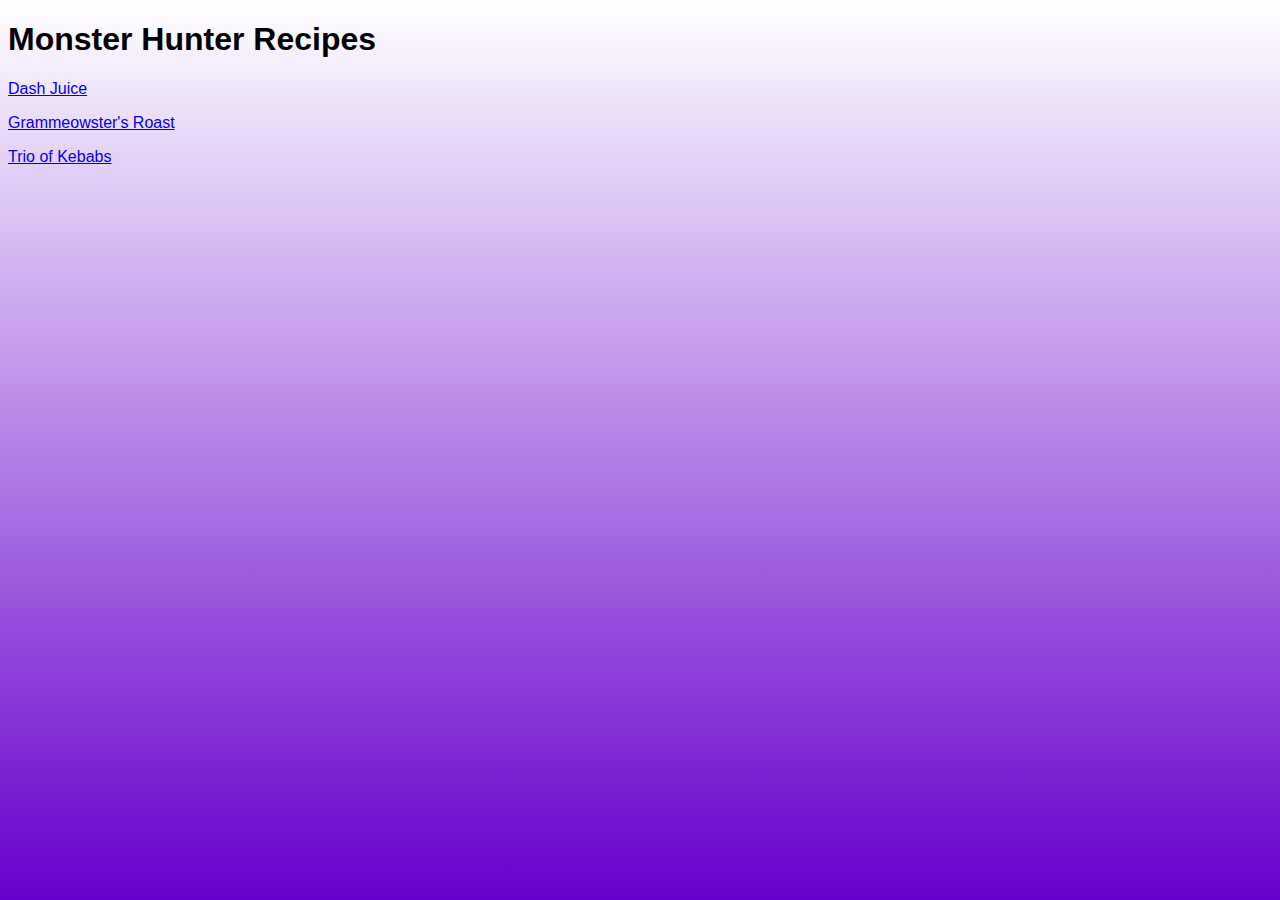
<file: index.html>
<!DOCTYPE html>
<html>
    <head>
        <link rel="stylesheet" href="style.css"/>
        <title>Monster Hunter Recipes</title>
        <meta charset="UTF-8">
    </head>
    <body>
        <h1>Monster Hunter Recipes</h1>
<p><a href="dash-juice.html">Dash Juice</a></p>
<p><a href="grammeowsters-roast.html">Grammeowster's Roast</a></p>
<p><a href="trio-of-kebabs">Trio of Kebabs</a></p>
    </body>
</html>
</file>
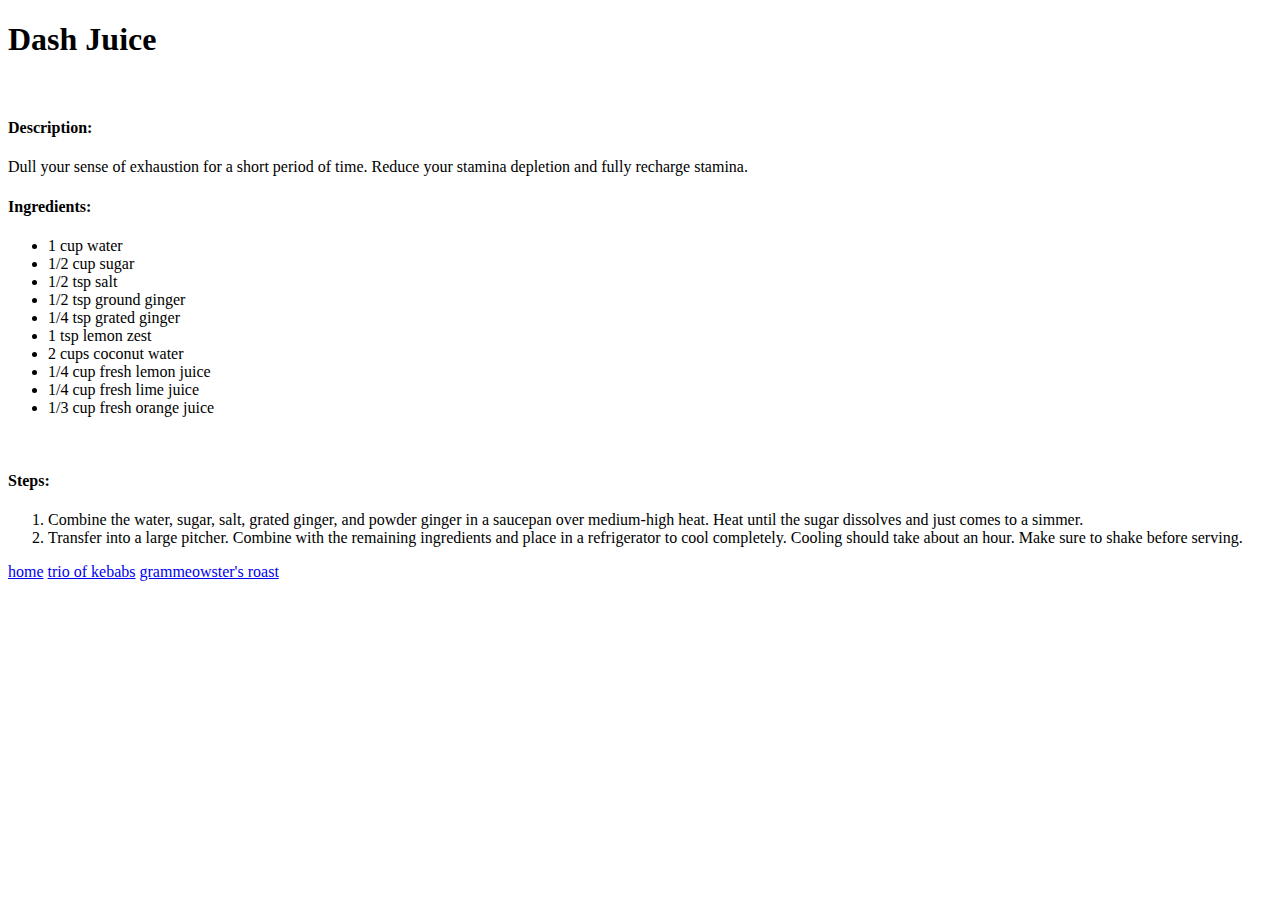
<file: recipes/dash-juice.html>
<!DOCTYPE html>
<html>
    <head>
        <meta charset="UTF-8">
        <title>Dash juice</title>
    </head>
    <body>
        <h1>Dash Juice</h1>
        <br>
 <h4>Description:</h4>
<p>Dull your sense of exhaustion for a short period of time. 
   Reduce your stamina depletion and fully recharge stamina.</p>

<h4>Ingredients:</h4>
<ul>
    <li>1 cup water</li>
    <li>1/2 cup sugar</li>
    <li>1/2 tsp salt</li>
    <li>1/2 tsp ground ginger</li>
    <li>1/4 tsp grated ginger</li>
    <li>1 tsp lemon zest</li>
    <li>2 cups coconut water</li>
    <li>1/4 cup fresh lemon juice</li>
    <li>1/4 cup fresh lime juice</li>
    <li> 1/3 cup fresh orange juice</li>
</ul>
<br>
<h4>Steps:</h4>
<ol>
    <li>Combine the water, sugar, salt, grated ginger, and powder ginger in a saucepan
        over medium-high heat. Heat until the sugar dissolves and just comes to a simmer.
    </li>
    <li>Transfer into a large pitcher. Combine with the remaining ingredients and place in a refrigerator to cool completely. Cooling should take about an hour. Make sure to shake before serving.</li>

</ol>
<a href="index.html">home</a>
<a href="trio-of-kebabs.html">trio of kebabs</a>
<a href="grammeowsters-roast.html">grammeowster's roast</a>
    </body>
</html>
</file>
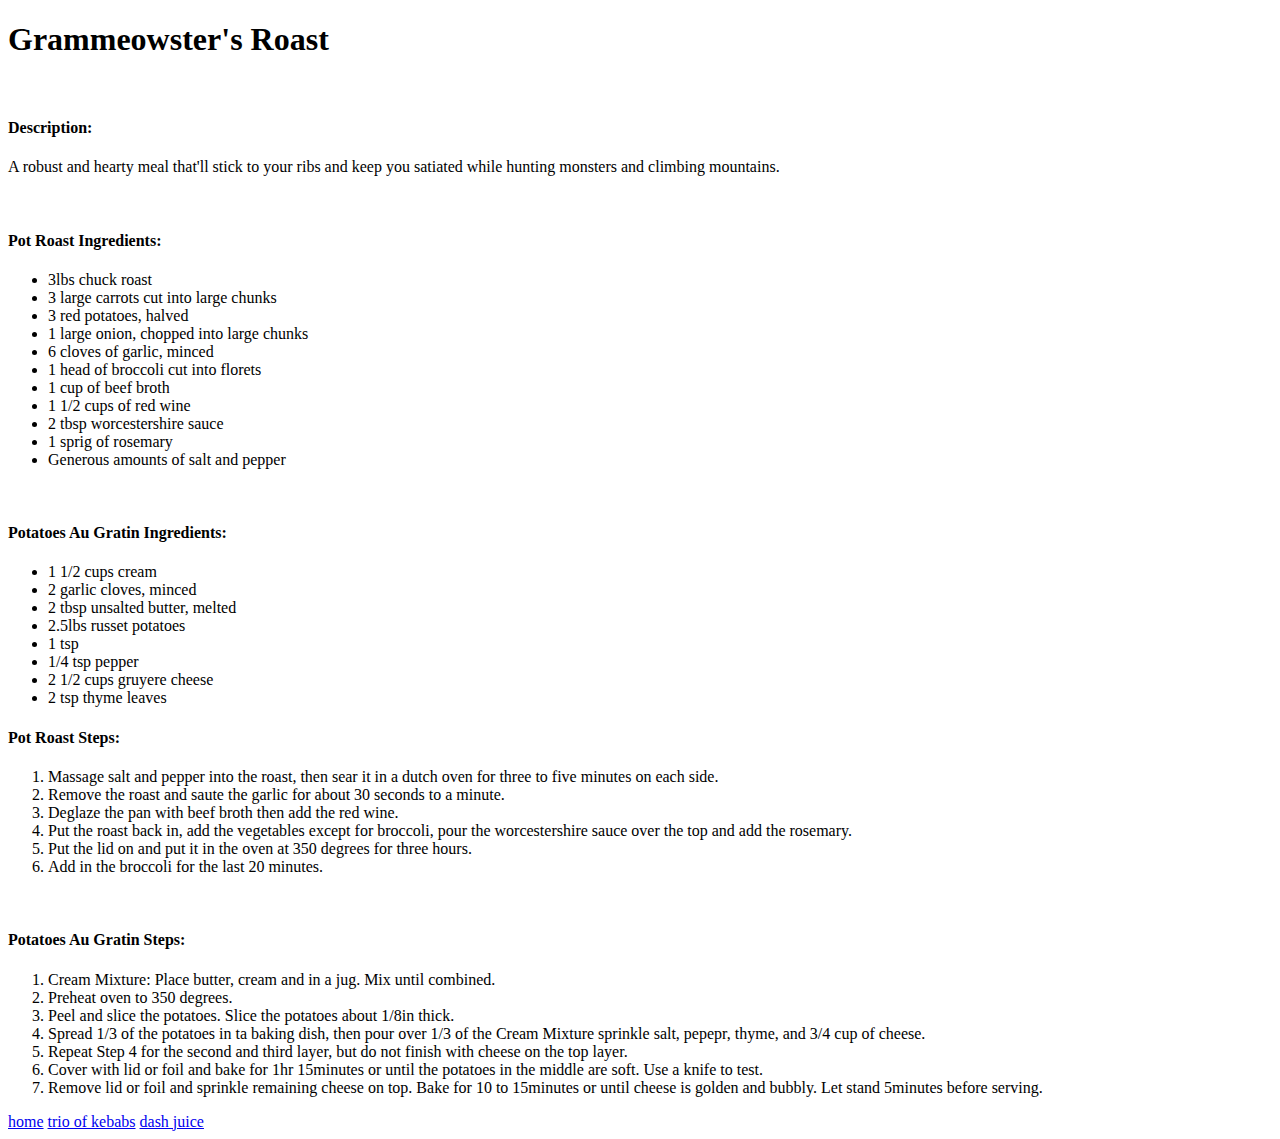
<file: recipes/grammeowsters-roast.html>
<!DOCTYPE html>
<html>
    <head>
        <meta charset="UTF-8">
        <title>Grammeowster's Roast</title> 
    </head>
    <body>
        <h1>Grammeowster's Roast</h1>
        <br>
        <h4>Description:</h4>
        <p>A robust and hearty meal that'll stick to your ribs and keep 
            you satiated while hunting monsters and climbing mountains.</p>
            <br>
        <h4>Pot Roast Ingredients:</h4>
        <ul>
                <li>3lbs chuck roast</li>
                <li>3 large carrots cut into large chunks</li>
                <li>3 red potatoes, halved</li>
                <li>1 large onion, chopped into large chunks</li>
                <li>6 cloves of garlic, minced</li>
                <li>1 head of broccoli cut into florets</li>
                <li>1 cup of beef broth</li>
                <li>1 1/2 cups of red wine</li>
                <li>2 tbsp worcestershire sauce</li>
                <li>1 sprig of rosemary</li>
                <li>Generous amounts of salt and pepper</li>
         </ul>
         <br>
         <h4>Potatoes Au Gratin Ingredients:</h4>
         <ul>
             <li>1 1/2 cups cream</li>
             <li>2 garlic cloves, minced</li>
             <li>2 tbsp unsalted butter, melted</li>
             <li>2.5lbs russet potatoes</li>
             <li>1 tsp</li>
             <li>1/4 tsp pepper</li>
             <li>2 1/2 cups gruyere cheese</li>
             <li>2 tsp thyme leaves</li>
         </ul>
         <h4>Pot Roast Steps:</h4>
         <ol>
             <li>Massage salt and pepper into the roast, 
                 then sear it in a dutch oven for three to five minutes on each side.</li>
            <li>Remove the roast and saute the garlic for about 30 seconds to a minute.</li>
            <li>Deglaze the pan with beef broth then add the red wine.</li>
            <li>Put the roast back in, add the vegetables except for broccoli, pour the worcestershire sauce
                over the top and add the rosemary.</li>
            <li>Put the lid on and put it in the oven at 350 degrees for three hours.</li>
            <li>Add in the broccoli for the last 20 minutes.</li>
         </ol>
         <br>
         <h4>Potatoes Au Gratin Steps:</h4>
         <ol>
             <li>Cream Mixture: Place butter, cream and in a jug. Mix until combined.</li>
             <li>Preheat oven to 350 degrees.</li>
             <li>Peel and slice the potatoes. Slice the potatoes about 1/8in thick.</li>
             <li>Spread 1/3 of the potatoes in ta baking dish, then pour over 1/3 of the Cream Mixture
                 sprinkle salt, pepepr, thyme, and 3/4 cup of cheese.
             </li>
             <li>Repeat Step 4 for the second and third layer, 
                 but do not finish with cheese on the top layer.</li>
             <li>Cover with lid or foil and bake for 1hr 15minutes 
                 or until the potatoes in the middle are soft. Use a knife to test.
             </li>
             <li>Remove lid or foil and sprinkle remaining cheese on top. Bake for 10 to 15minutes or until 
                 cheese is golden and bubbly. Let stand 5minutes before serving.
             </li>
         </ol>
        <a href="index.html">home</a>
        <a href="trio-of-kebabs.html">trio of kebabs</a>
        <a href="dash-juice.html">dash juice</a>
    </body>

</html>
</file>
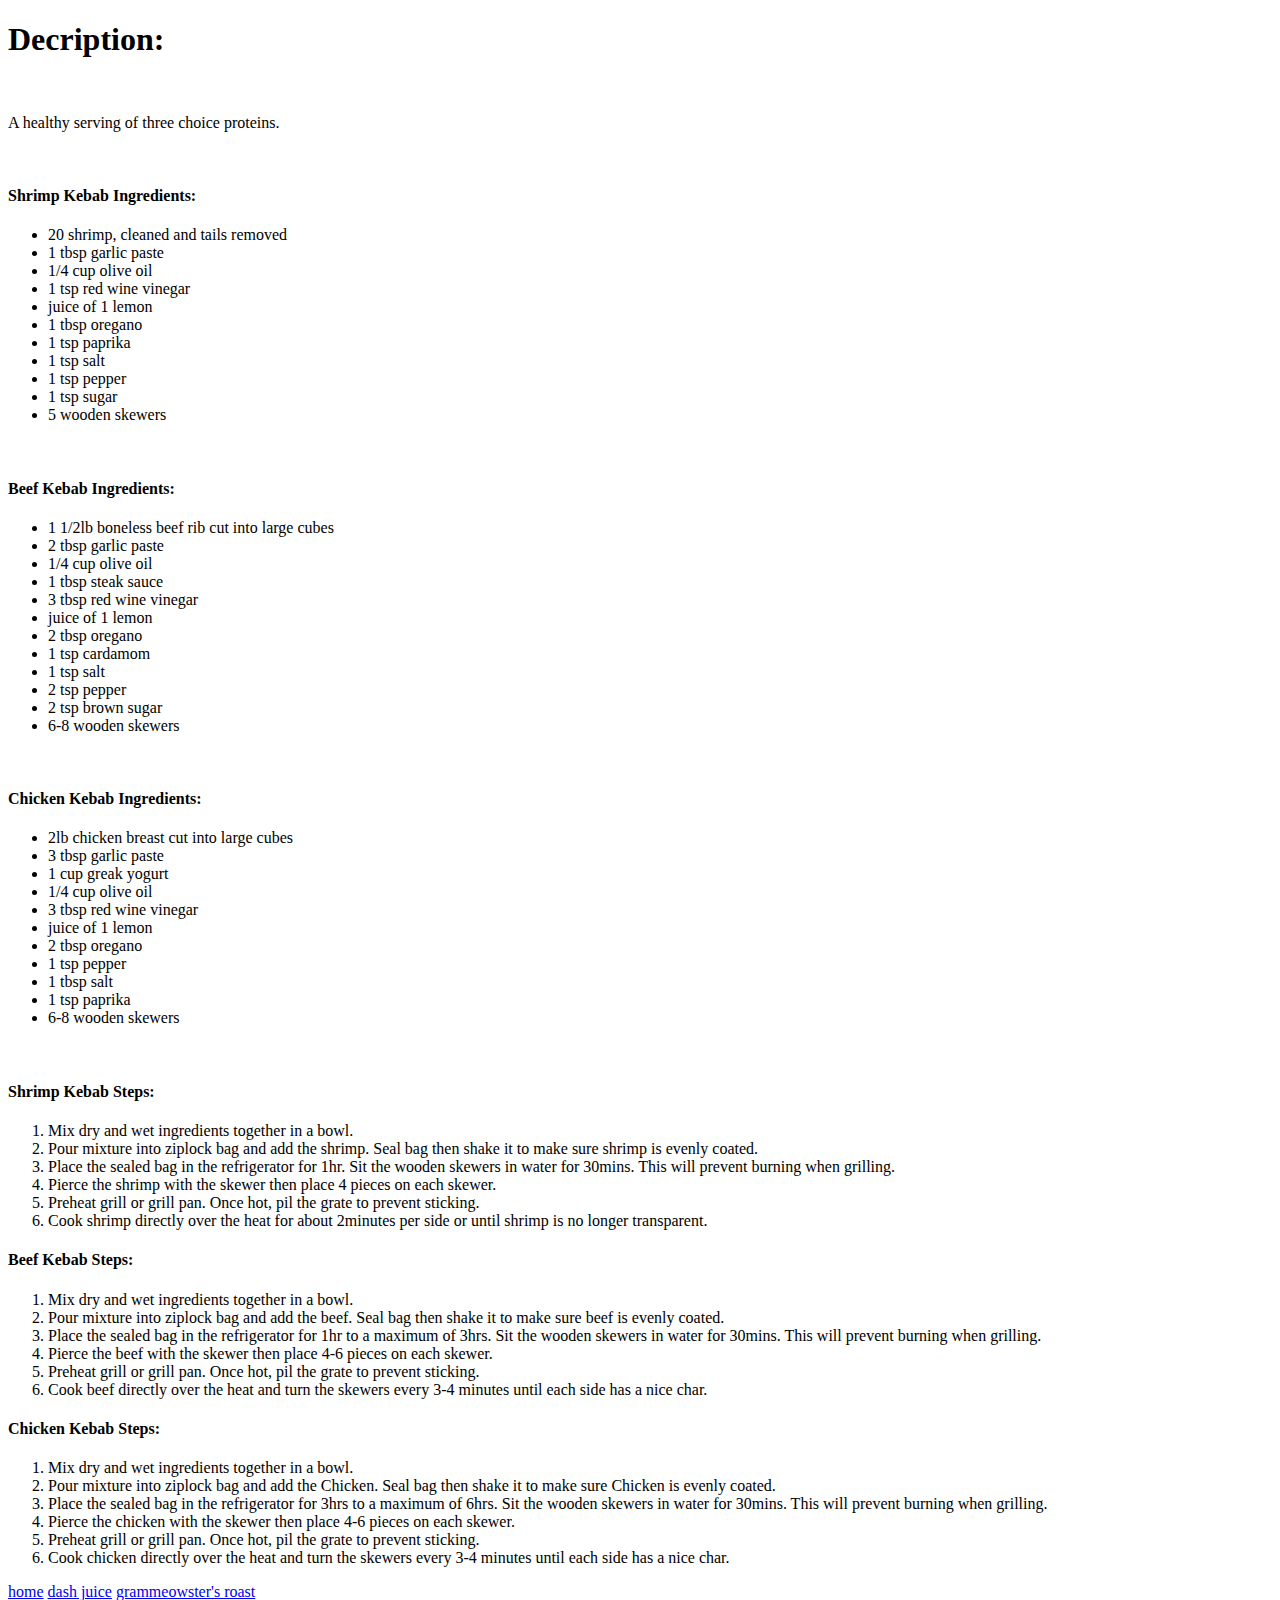
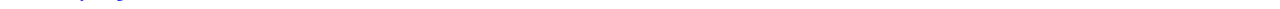
<file: recipes/trio-of-kebabs.html>
<!DOCTYPE html>
<html>
    <head>
        <title>Trio of Kebabs</title>
        <meta charset="UTF-8">
    </head>
    <body>
        <h1>Decription:</h1>
        <br>
        <p>A healthy serving of three choice proteins.</p>
        <br>
        <h4>Shrimp Kebab Ingredients:</h4>
        <ul>
            <li>20 shrimp, cleaned and tails removed</li>
            <li>1 tbsp garlic paste</li>
            <li>1/4 cup olive oil</li>
            <li>1 tsp red wine vinegar</li>
            <li>juice of 1 lemon</li>
            <li>1 tbsp oregano</li>
            <li>1 tsp paprika</li>
            <li>1 tsp salt</li>
            <li>1 tsp pepper</li>
            <li>1 tsp sugar</li>
            <li>5 wooden skewers</li>
        </ul>
        <br>
        <h4>Beef Kebab Ingredients:</h4>
        <ul>
            <li>1 1/2lb boneless beef rib cut into large cubes</li>
            <li>2 tbsp garlic paste</li>
            <li>1/4 cup olive oil</li>
            <li>1 tbsp steak sauce</li>
            <li>3 tbsp red wine vinegar</li>
            <li>juice of 1 lemon</li>
            <li>2 tbsp oregano</li>
            <li>1 tsp cardamom</li>
            <li>1 tsp salt</li>
            <li>2 tsp pepper</li>
            <li>2 tsp brown sugar</li>
            <li>6-8 wooden skewers</li>
        </ul>
        <br>
        <h4>Chicken Kebab Ingredients:</h4>
        <ul>
            <li>2lb chicken breast cut into large cubes</li>
            <li>3 tbsp garlic paste</li>
            <li>1 cup greak yogurt</li>
            <li>1/4 cup olive oil</li>
            <li>3 tbsp red wine vinegar</li>
            <li>juice of 1 lemon</li>
            <li>2 tbsp oregano</li>
            <li>1 tsp pepper</li>
            <li>1 tbsp salt</li>
            <li>1 tsp paprika</li>
            <li>6-8 wooden skewers</li>
        </ul>
        <br>
        <h4>Shrimp Kebab Steps:</h4>
        <ol>
            <li>Mix dry and wet ingredients together in a bowl.</li>
            <li>Pour mixture into ziplock bag and add the shrimp.
                Seal bag then shake it to make sure shrimp is evenly coated.
            </li>
            <li>Place the sealed bag in the refrigerator for 1hr.
                Sit the wooden skewers in water for 30mins.
                This will prevent burning when grilling.</li>
            <li>Pierce the shrimp with the skewer 
                then place 4 pieces on each skewer.</li>
            <li>Preheat grill or grill pan. Once hot, pil the grate to 
                prevent sticking.
            </li>
            <li>Cook shrimp directly over the heat for about 2minutes per side
                or until shrimp is no longer transparent.
            </li>
        </ol>
        <h4>Beef Kebab Steps:</h4>
        <ol>
            <li>Mix dry and wet ingredients together in a bowl.</li>
            <li>Pour mixture into ziplock bag and add the beef.
                Seal bag then shake it to make sure beef is evenly coated.
            </li>
            <li>Place the sealed bag in the refrigerator for 1hr to a maximum of 3hrs.
                Sit the wooden skewers in water for 30mins.
                This will prevent burning when grilling.</li>
            <li>Pierce the beef  with the skewer 
                then place 4-6 pieces on each skewer.</li>
            <li>Preheat grill or grill pan. Once hot, pil the grate to 
                prevent sticking.
            </li>
            <li>Cook beef directly over the heat and turn the skewers every 3-4 minutes
                until each side has a nice char.</li>
        </ol>
        <h4>Chicken Kebab Steps:</h4>
        <ol>
            <li>Mix dry and wet ingredients together in a bowl.</li>
            <li>Pour mixture into ziplock bag and add the Chicken.
                Seal bag then shake it to make sure Chicken is evenly coated.
            </li>
            <li>Place the sealed bag in the refrigerator for 3hrs to a maximum of 6hrs.
                Sit the wooden skewers in water for 30mins.
                This will prevent burning when grilling.</li>
            <li>Pierce the chicken with the skewer 
                then place 4-6 pieces on each skewer.</li>
            <li>Preheat grill or grill pan. Once hot, pil the grate to 
                prevent sticking.
            </li>
            <li>Cook chicken directly over the heat and turn the skewers every 3-4 minutes
                until each side has a nice char.</li>
            </ol>
        <a href="index.html">home</a>
        <a href="dash-juice.html">dash juice</a>
        <a href="grammeowsters-roast.html">grammeowster's roast</a>

    </body>
</html>
</file>
<file: style.css>
html {
    height: 100%;
      font-family: 'Helvetica', sans-serif;
      background-image: linear-gradient(180deg, #fff, #6600cc);
     
      }
  
  body{
    background-color: transparent;
  }
</file>
